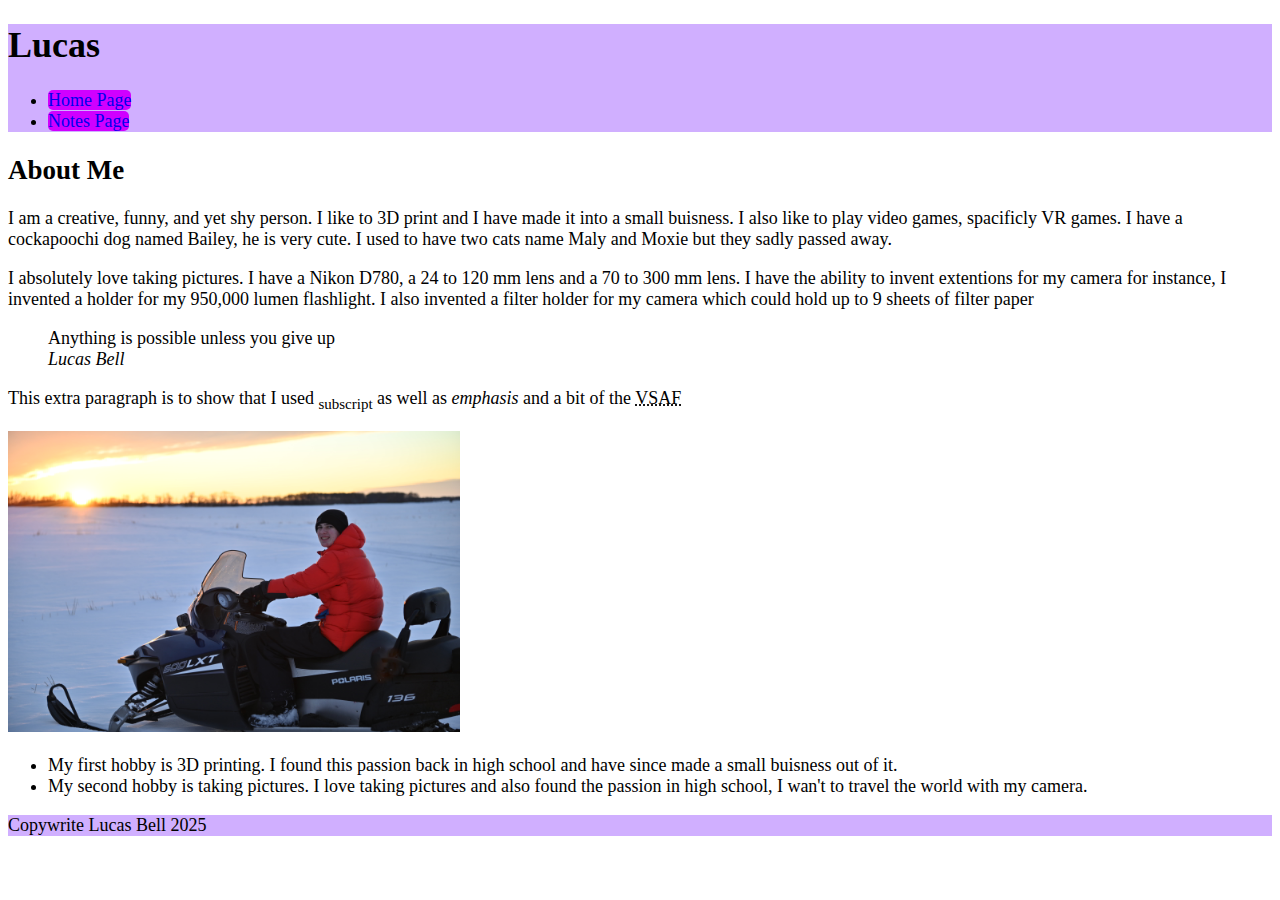
<file: html-assignment/index.html>
<!-- 
      /\     __      /\
    /\  \   // |    /  /\
   /\    '--'| |.--'    /\
  /\                     /\
 / /\                   /\ \
  / /':               :'\ \
   /  /":_         _:"\  \
     / /  \/     \/  \ \
          //     \\
         //       \\ 
         /         \ 
       /  /       \  \
        /  / / \ \  \  
-->
<!DOCTYPE html>
<html lang="en">
<head>
    <meta charset="UTF-8">
    <meta name="viewport" content="width=device-width, initial-scale=1.0">
    <title>HTML Assignment</title>
    <link href="css/main.css" rel="stylesheet">
</head>
<body>
    <!-- put content below here -->
     <header>
        <h1>Lucas</h1>
        <nav>
            <ul>
                <li><a href="index.html">Home Page</a></li>
                <li><a href="notes.html">Notes Page</a></li>
            </ul>
        </nav>
     </header>
     <article>
        <h2>About Me</h2>
        <p>I am a creative, funny, and yet shy person. I like to 3D print and I have made it into a small buisness. I also like to play video games, spacificly VR games. I have a cockapoochi dog named Bailey, he is very cute. I used to have two cats name Maly and Moxie but they sadly passed away.</p>
        <p>I absolutely love taking pictures. I have a Nikon D780, a 24 to 120 mm lens and a 70 to 300 mm lens. I have the ability to invent extentions for my camera for instance, I invented a holder for my 950,000 lumen flashlight. I also invented a filter holder for my camera which could hold up to 9 sheets of filter paper</p>
    </article>
    <blockquote>
        Anything is possible unless you give up<br>
        <cite>Lucas Bell</cite>
    </blockquote>
    <p>This extra paragraph is to show that I used <sub>subscript</sub> as well as <em>emphasis</em> and a bit of the <abbr title="Visual Studio Abreviation Feature">VSAF</abbr></p>
    <img src="images/DSC_2486.JPG" alt="Picture of Lucas Bell" width="452" height="301">
    <ul>
        <li>My first hobby is 3D printing. I found this passion back in high school and have since made a small buisness out of it.</li>
        <li>My second hobby is taking pictures. I love taking pictures and also found the passion in high school, I wan't to travel the world with my camera.</li>
    </ul>
    <footer>
        Copywrite Lucas Bell 2025
    </footer>
</body>
</html>
</file>
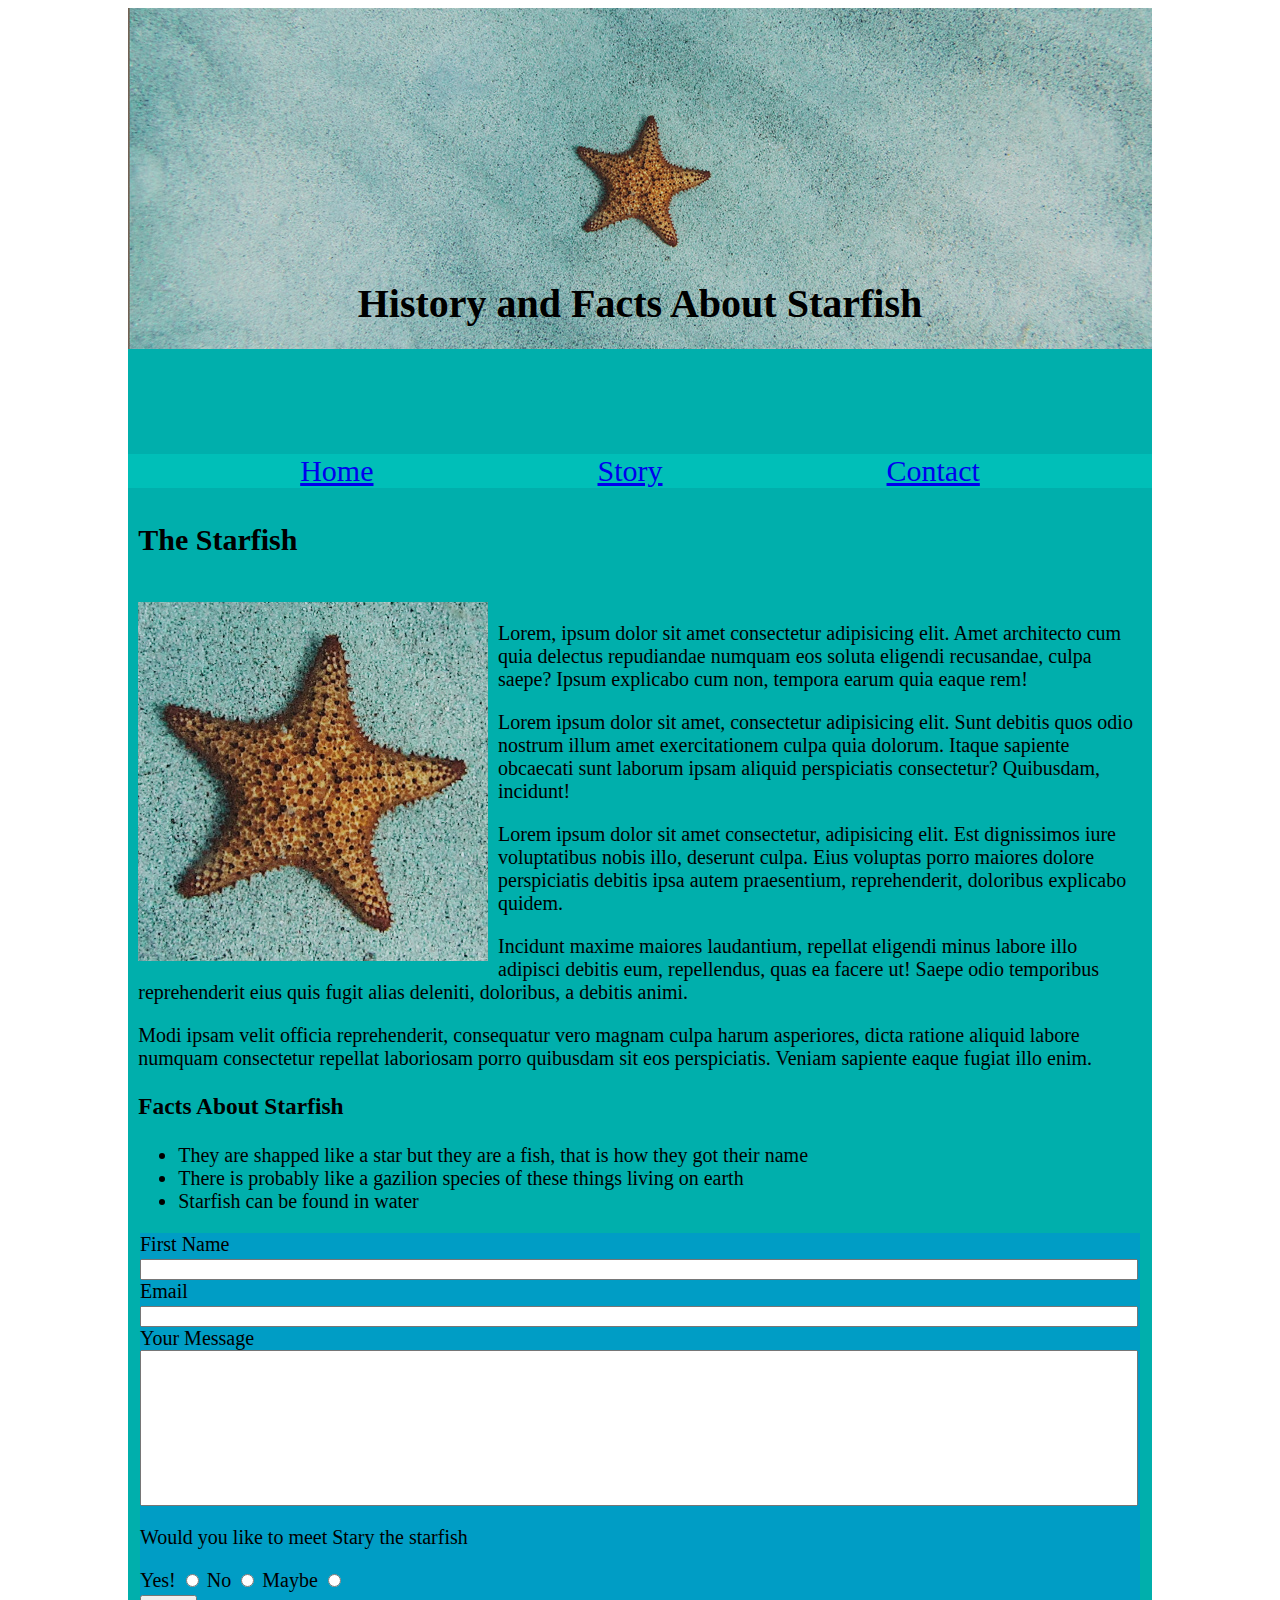
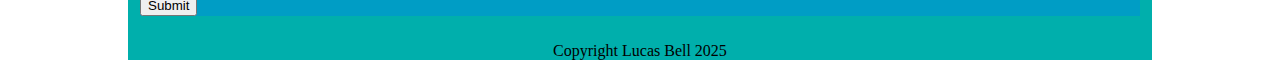
<file: midterm/index.html>
<!DOCTYPE html>
<html lang="en">
<head>
    <meta charset="UTF-8">
    <meta name="viewport" content="width=device-width, initial-scale=1.0">
    <title>Lucas Midterm</title>
    <link href="css/main.css" rel="stylesheet"><!--links the css stylesheet to the whole program-->
</head>
<body>
    <div class="stage"><!--creates stage div-->
        <div class="prop"><!--creates prop div-->
            <img src="images/lone-starfish-wide.jpg" alt="Starfish laying on blue sand"><!--adds wide image of star fish-->
            <header>
                <h1> History and Facts About Starfish</h1>
            </header>
            <nav><!--makes navigation-->
                <ul>
                    <li><a href="#">Home</a></li>
                    <li><a href="#story">Story</a></li>
                    <li><a href="#contact">Contact</a></li>
                </ul>
            </nav>
            <h2>The Starfish</h2>
            <img src="images/lone-starfish.jpg" alt="Starfish laying on blue sand" class="star"><!--adds small image of star fish-->
            <div class="paras" id="story"><!--creates paras div-->
                <p>Lorem, ipsum dolor sit amet consectetur adipisicing elit. Amet architecto cum quia delectus repudiandae numquam eos soluta eligendi recusandae, culpa saepe? Ipsum explicabo cum non, tempora earum quia eaque rem!</p>
                <p>Lorem ipsum dolor sit amet, consectetur adipisicing elit. Sunt debitis quos odio nostrum illum amet exercitationem culpa quia dolorum. Itaque sapiente obcaecati sunt laborum ipsam aliquid perspiciatis consectetur? Quibusdam, incidunt!</p>
                <p>Lorem ipsum dolor sit amet consectetur, adipisicing elit. Est dignissimos iure voluptatibus nobis illo, deserunt culpa. Eius voluptas porro maiores dolore perspiciatis debitis ipsa autem praesentium, reprehenderit, doloribus explicabo quidem.</p>
                <p>Incidunt maxime maiores laudantium, repellat eligendi minus labore illo adipisci debitis eum, repellendus, quas ea facere ut! Saepe odio temporibus reprehenderit eius quis fugit alias deleniti, doloribus, a debitis animi.</p>
                <p>Modi ipsam velit officia reprehenderit, consequatur vero magnam culpa harum asperiores, dicta ratione aliquid labore numquam consectetur repellat laboriosam porro quibusdam sit eos perspiciatis. Veniam sapiente eaque fugiat illo enim.</p>
            <h3>Facts About Starfish</h3>
            <ul><!--creates unordered list-->
                <li>They are shapped like a star but they are a fish, that is how they got their name</li>
                <li>There is probably like a gazilion species of these things living on earth</li>
                <li>Starfish can be found in water</li>
            </ul>
            <div class="form" id="contact"><!--creates form div-->
                <form action="index.html" method="get"><!--when form filled sends to index.html using method get-->
                    <div>
                        <label for="fname">First Name</label>
                        <input id="fname" name="fname" type="text"><!--makes a box for first name-->
                    </div>
                    <div>
                        <label for="email">Email</label>
                        <input id="email" name="email" type="text"><!--makes a box for email-->
                    </div>
                    <div>
                        <label for="message">Your Message</label>
                        <input id="message" name="message" type="text"><!--makes a box for the message-->
                    </div>
                    <p>Would you like to meet Stary the starfish</p>
                    <div>
                        <label for="yes">Yes!</label>
                        <input id="yes" type="radio" name="yes" value="yes">
    
                        <label for="no">No</label>
                        <input id="no" type="radio" name="no" value="no">

                        <label for="maybe">Maybe</label>
                        <input id="maybe" type="radio" name="maybe" value="maybe"><!--makes the user check one buble yes, no or maybe-->
                    </div>
                    <div>
                        <button type="submit">Submit</button><!--makes submit button-->
                    </div>
                </form>
                </div>
            </div>
            <p>Copyright Lucas Bell 2025</p>
        </div>
    </div>
</body>
</html>
</file>
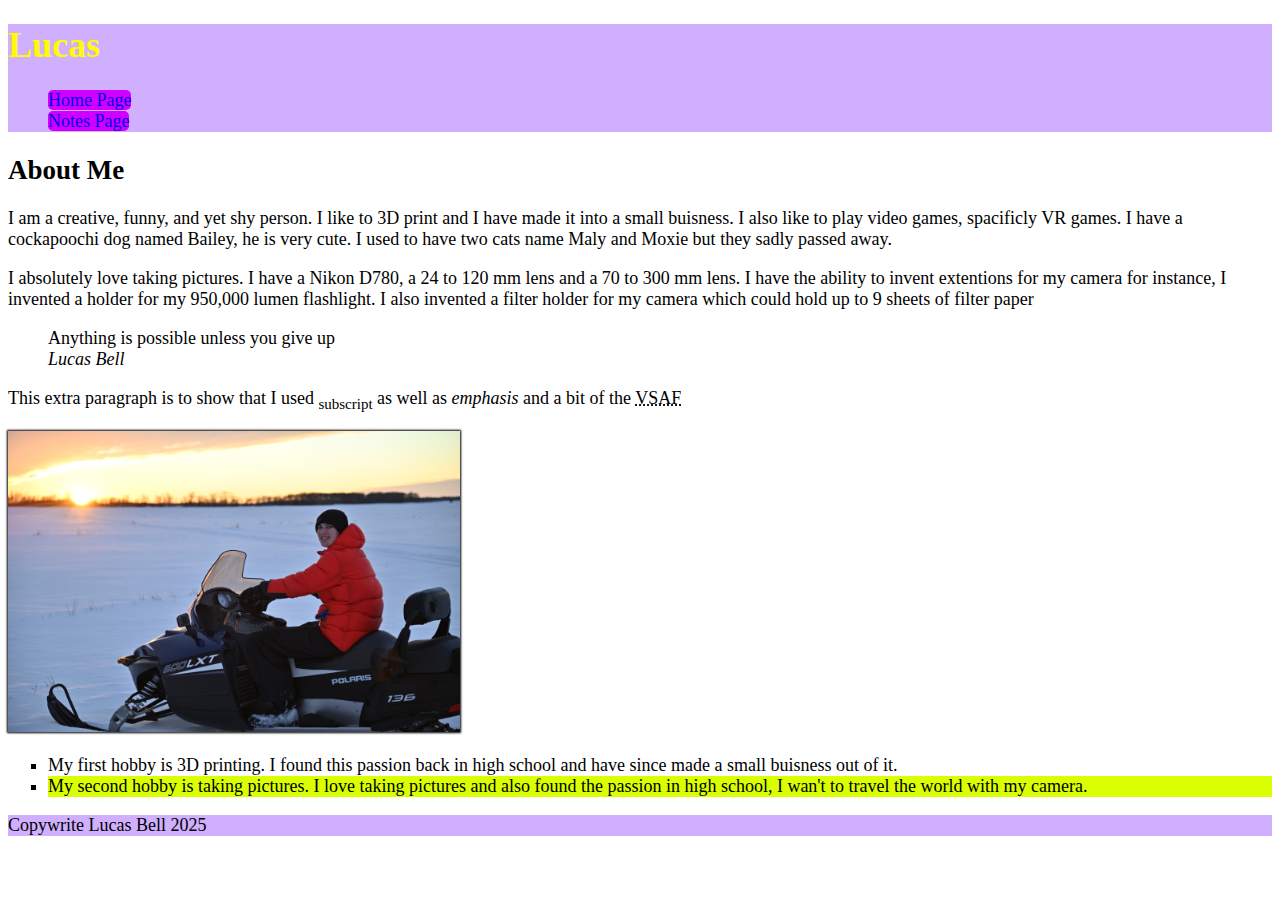
<file: html-assignment/css/index.html>
<!-- 
      /\     __      /\
    /\  \   // |    /  /\
   /\    '--'| |.--'    /\
  /\                     /\
 / /\                   /\ \
  / /':               :'\ \
   /  /":_         _:"\  \
     / /  \/     \/  \ \
          //     \\
         //       \\ 
         /         \ 
       /  /       \  \
        /  / / \ \  \  
-->
<!DOCTYPE html>
<html lang="en">
<head>
    <meta charset="UTF-8">
    <meta name="viewport" content="width=device-width, initial-scale=1.0">
    <title>HTML Assignment</title>
    <link href="main.css" rel="stylesheet">
</head>
<body>
    <!-- put content below here -->
     <header>
        <h1 class="site-title">Lucas</h1>
        <nav>
            <ul style="list-style-type:none;">
                <li><a href="index.html">Home Page</a></li>
                <li><a href="notes.html">Notes Page</a></li>
            </ul>
        </nav>
     </header>
     <article>
        <h2>About Me</h2>
        <p>I am a creative, funny, and yet shy person. I like to 3D print and I have made it into a small buisness. I also like to play video games, spacificly VR games. I have a cockapoochi dog named Bailey, he is very cute. I used to have two cats name Maly and Moxie but they sadly passed away.</p>
        <p>I absolutely love taking pictures. I have a Nikon D780, a 24 to 120 mm lens and a 70 to 300 mm lens. I have the ability to invent extentions for my camera for instance, I invented a holder for my 950,000 lumen flashlight. I also invented a filter holder for my camera which could hold up to 9 sheets of filter paper</p>
    </article>
    <blockquote>
        Anything is possible unless you give up<br>
        <cite>Lucas Bell</cite>
    </blockquote>
    <p>This extra paragraph is to show that I used <sub>subscript</sub> as well as <em>emphasis</em> and a bit of the <abbr title="Visual Studio Abreviation Feature">VSAF</abbr></p>
    <img src="images/DSC_2486.JPG" alt="Picture of Lucas Bell" width="452" height="301" id="my-image">
    <ul style="list-style-type:square;" id="hobby-list">
        <li>My first hobby is 3D printing. I found this passion back in high school and have since made a small buisness out of it.</li>
        <li>My second hobby is taking pictures. I love taking pictures and also found the passion in high school, I wan't to travel the world with my camera.</li>
    </ul>
    <footer>
        Copywrite Lucas Bell 2025
    </footer>
</body>
</html>
</file>
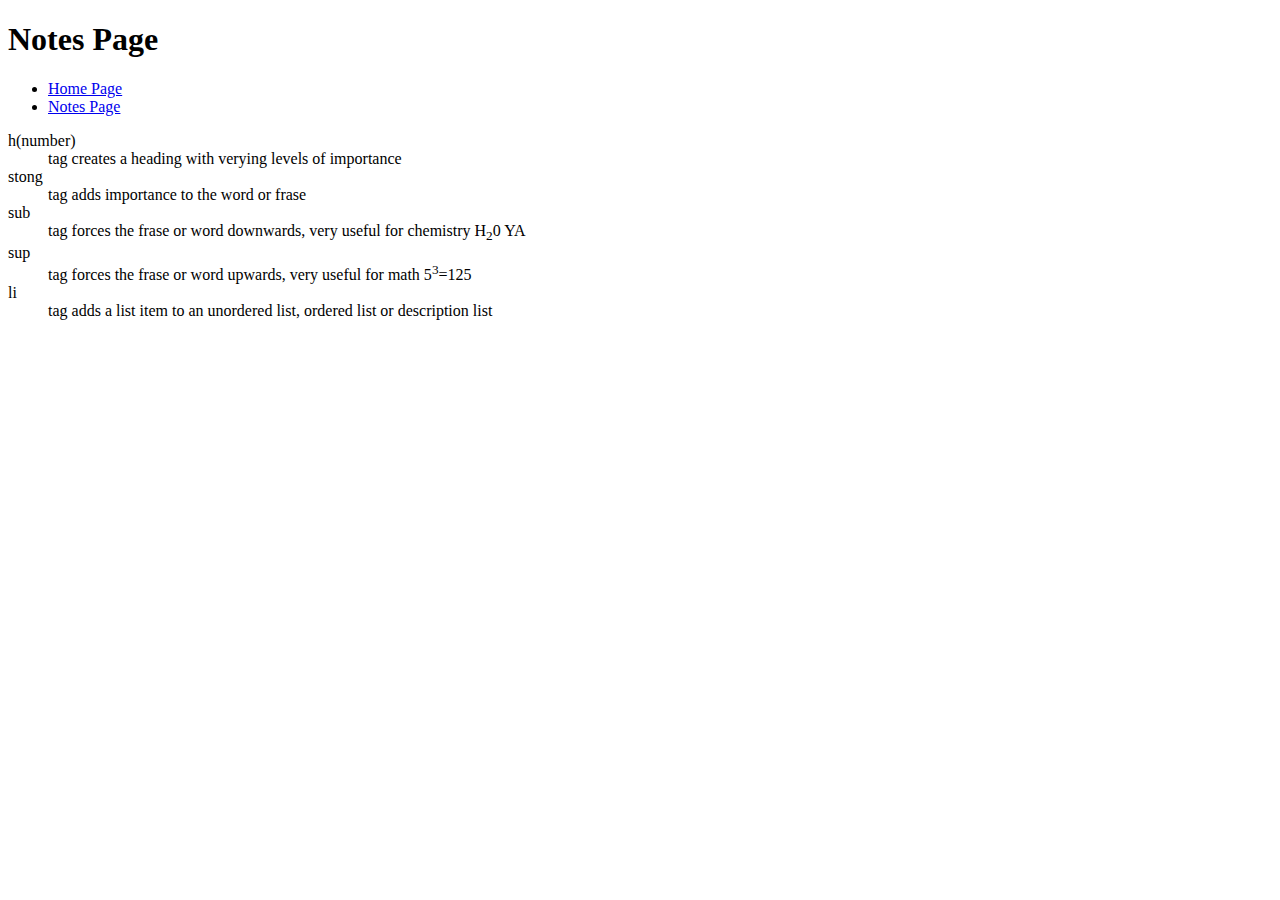
<file: html-assignment/notes.html>
<!DOCTYPE html>
<html lang="en">
<head>
    <meta charset="UTF-8">
    <meta name="viewport" content="width=device-width, initial-scale=1.0">
    <title>Notes Page</title>
</head>
<body>
    <h1>Notes Page</h1>
    <nav>
        <ul>
            <li><a href="index.html">Home Page</a></li>
            <li><a href="notes.html">Notes Page</a></li>
        </ul>
    </nav>
    <dl>
        <dt>h(number)</dt><dd>tag creates a heading with verying levels of importance</dd>
        <dt>stong</dt><dd>tag adds importance to the word or frase</dd>
        <dt>sub</dt><dd>tag forces the frase or word downwards, very useful for chemistry H<sub>2</sub>0 YA</dd>
        <dt>sup </dt><dd>tag forces the frase or word upwards, very useful for math 5<sup>3</sup>=125</dd>
        <dt>li</dt><dd>tag adds a list item to an unordered list, ordered list or description list</dd>
    </dl>
</body>
</html>
</file>
<file: html-assignment/css/main.css>
body{
    font-family:georgia;
    font-size:18px;
}
header, footer{
    background-color:rgb(208, 175, 255)
}
.site-title{
    color: rgb(255, 251, 0);
}
#my-image{
    box-shadow:0px 0px 2px 1px #000;
}
#hobby-list :nth-child(2){
    background-color: rgb(217, 255, 0);
}
nav ul :link{
    text-decoration: none;
    background-color:rgb(208, 0, 255);
    border-radius:5px;
}
nav ul :hover{
    color:yellow;
}
</file>
<file: midterm/css/main.css>
/* image wide = 1024 / 341 px */
.stage{
    width: 1024px;
    height: auto;
    background-color: rgb(0, 175, 172);
    margin: auto;
}/*makes the stage width 1024px, height auto, that as background colour and margins auto*/
.prop{
    position: relative;
    text-align: center;
    z-index: 1;
}/*makes prop position relative to stage, text aligned to center, puts the text above everything*/
.prop>nav>ul{
    padding-left: 0;
    text-align: center;
    position: relative;
    width: 100%;
    background-color: rgb(0, 191, 184);
    z-index: 1;
}/*makes the nav unordered list have no padding, text center, relative to prop, width 100%, bkacground colour that and have it above everything else */
nav li{
    display: inline-block;
    margin: 0 10px;
    padding-left: 100px;
    padding-right: 100px;
    font-size: 30px;
}/*makes the list block level, margins 10px, padding on left and right 100px and font size 30px*/
.prop>header{
    position: relative;
    color: rgb(0, 0, 0);
    top: -100px;
    font-size: 20px;
}/*makes the prop headers relative to prop, font size 30px, and adds 1% padding*/
.prop>h2{
    text-align: left;
    font-size: 30px;
    padding: 1%;
}/*makes text from h2 in prop aligh left, font size 30px relative to h2, and adds 1% padding*/
.star{
    position: relative;
    float: left;
    width: 350px;
    padding: 10px;
}/*makes small image relitive to prop, floated to the left, width 350px and padding 10px*/
.paras{
    text-align: left;
    font-size: 20px;
    padding: 1%;
}/*makes paragraphs align left, font size 20px and adds 1% padding*/
.form{
    width: 1000px;
    height: auto;
    background-color: rgb(0, 157, 197);
    position: relative;
    margin: auto;
}/*makes the form 1000px wide, auto height, background colour as that, position relative to prop and margins auto*/
#fname, #email, #message{
    width: 99%;
}/*makes the boxes in the form 99% of the width of the form*/
#message{
    height: 150px;
}/*makes the message 150px in height*/
</file>
